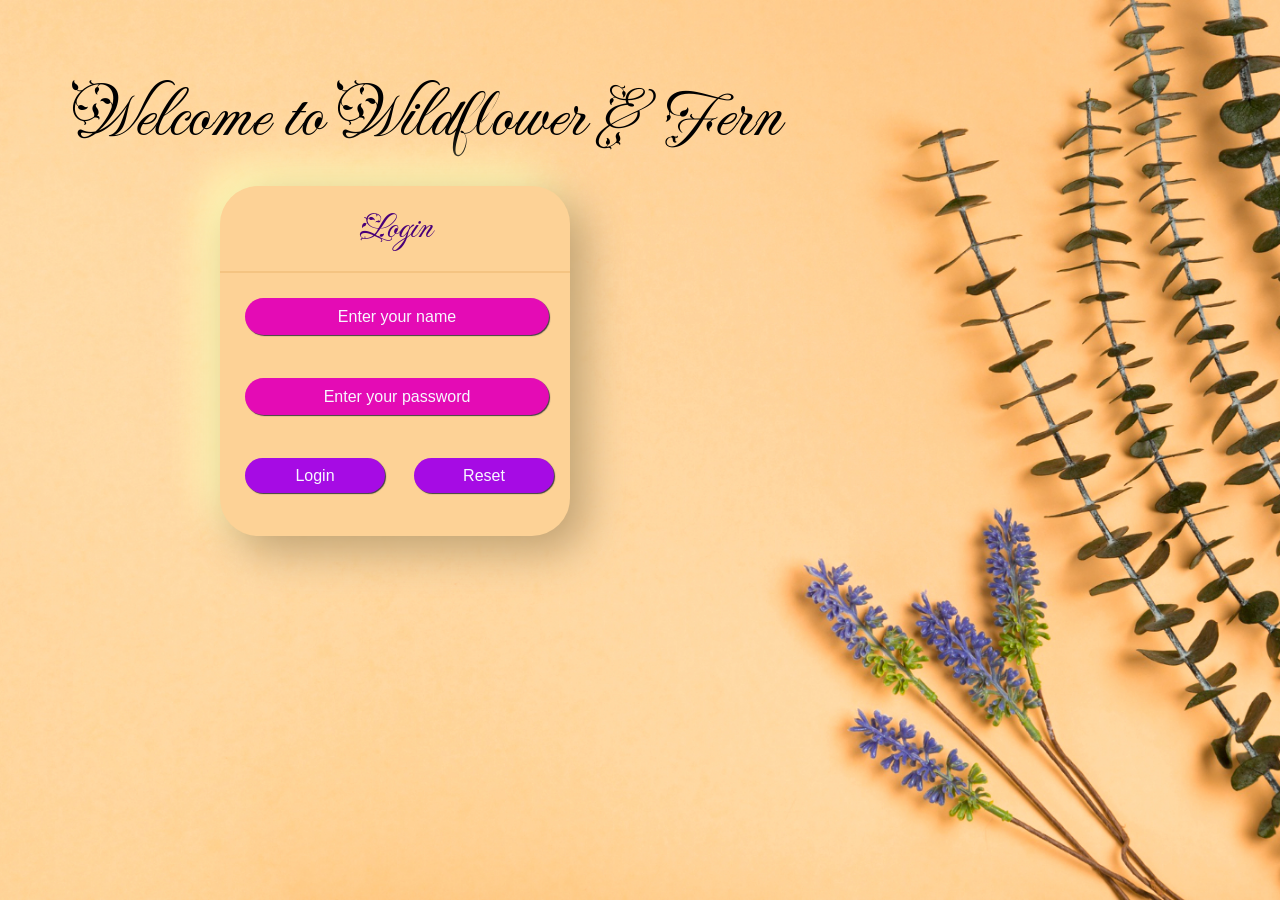
<file: index.html>
<!DOCTYPE html>
<html lang="en">

<head>
    <meta charset="UTF-8">
    <meta name="viewport" content="width=device-width, initial-scale=1.0">
    <title>Document</title>
    <link rel="stylesheet" href="index.css">
</head>

<body>
    <div class="login">
        <h1>Welcome to Wildflower & Fern</h1>
        <form action="#">
            <br>
            <label for="#">Login</label><br><br>
            <hr style="border: 1px solid #f4c482;">
            <input type="text" placeholder="Enter your name" id="name"> <br><br>
            <input type="password" placeholder="Enter your password" id="word"> <br><br>
            <button type="button" onclick="valid()">Login</button>
            <button type="reset">Reset</button>
        </form>
    </div>
    <script>
        function valid() {
            var username = document.querySelector("#name").value;
            var password = document.querySelector("#word").value;
            if (username == "" || password == "") {
                alert("Fill all details");
            }
            else {
                alert("Logged in successfull");
                window.location.href = "home.html";
            }


        }
    </script>
</body>

</html>
</file>
<file: index.css>
@import url('https://fonts.googleapis.com/css2?family=Fleur+De+Leah&display=swap');

* {
    margin: 0;
}

body {
    background-image: url(image/loginbg.jpg);
    background-repeat: no-repeat;
    background-position: center center;
    background-size: cover;
    background-attachment: fixed;
    height: 100vh;
    margin: 0;
}

h1{
    padding-top: 70px;
    padding-left: 70px;
    font-family: "Fleur De Leah", cursive;
    font-weight: 500;
    font-size: 70px;
}

form{
    margin: 20px;
    position: absolute;
    left: 200px;
    /* top:20px; */
    height: 350px;
    width: 350px;
    border-radius: 38px;
    border-radius: 38px;
    background: #fdd296;
    box-shadow: 15px 15px 43px #c0a072,
        -15px -15px 43px #ffffba;
}

.login input,
button{
    margin-top: 25px;
    margin-left: 25px;
    width: 300px;
    height: 35px;
    color: ghostwhite;
    background-color: #e40bb5;
    border-radius: 20px;
    border: 0;
    box-shadow: 1px 1px 1px rgb(63, 63, 63);
    text-align: center;
    font-size: 16px;
}
Label{
    padding: 0;
    color: #490079;
    padding-left: 140px;
    font-weight: 500;
    font-size: 36px;
    font-family: "Fleur De Leah", cursive;
}
.login input::placeholder {
    color: ghostwhite;
}

.login button {
    margin-left: 25px;
    background-color: #a60be4;
    width: 140px;
}

.login button:hover {
    background-color: #aa0879;
}
</file>
